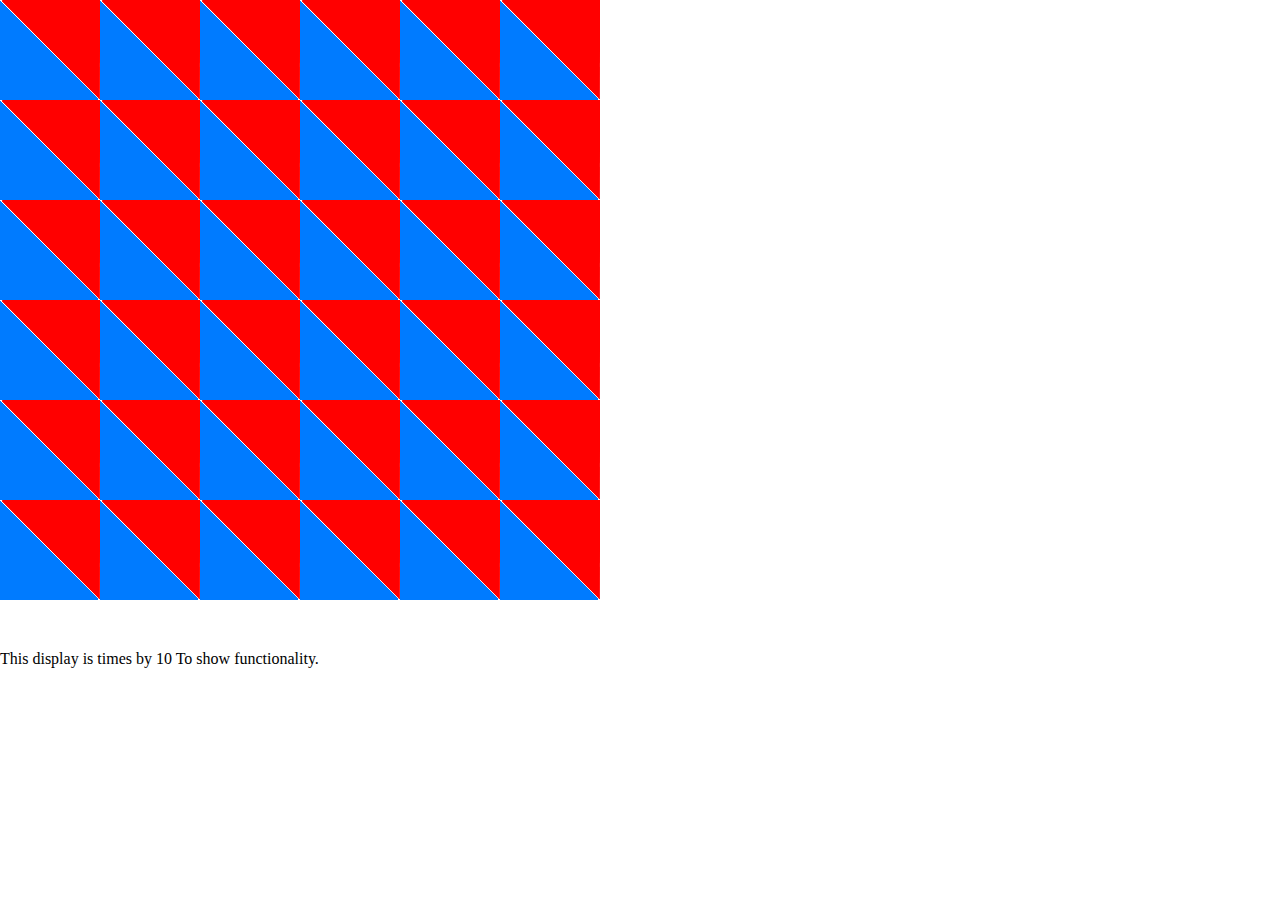
<file: trianges_WebStorm/index.html>
<!DOCTYPE html>
<html lang="en">
<head>
    <meta charset="UTF-8">
    <title>Title</title>

    <script src="js/jquery-3.3.1.min.js"></script>
    <script src="js/main.js"></script>
    <link rel="stylesheet" href="css/main.css">

</head>
<body>


<div id="wrapper" style=""></div>
<div id="Description">This display is times by 10 To show functionality.</div>
<div id="Position"></div>

</body>
</html>
</file>
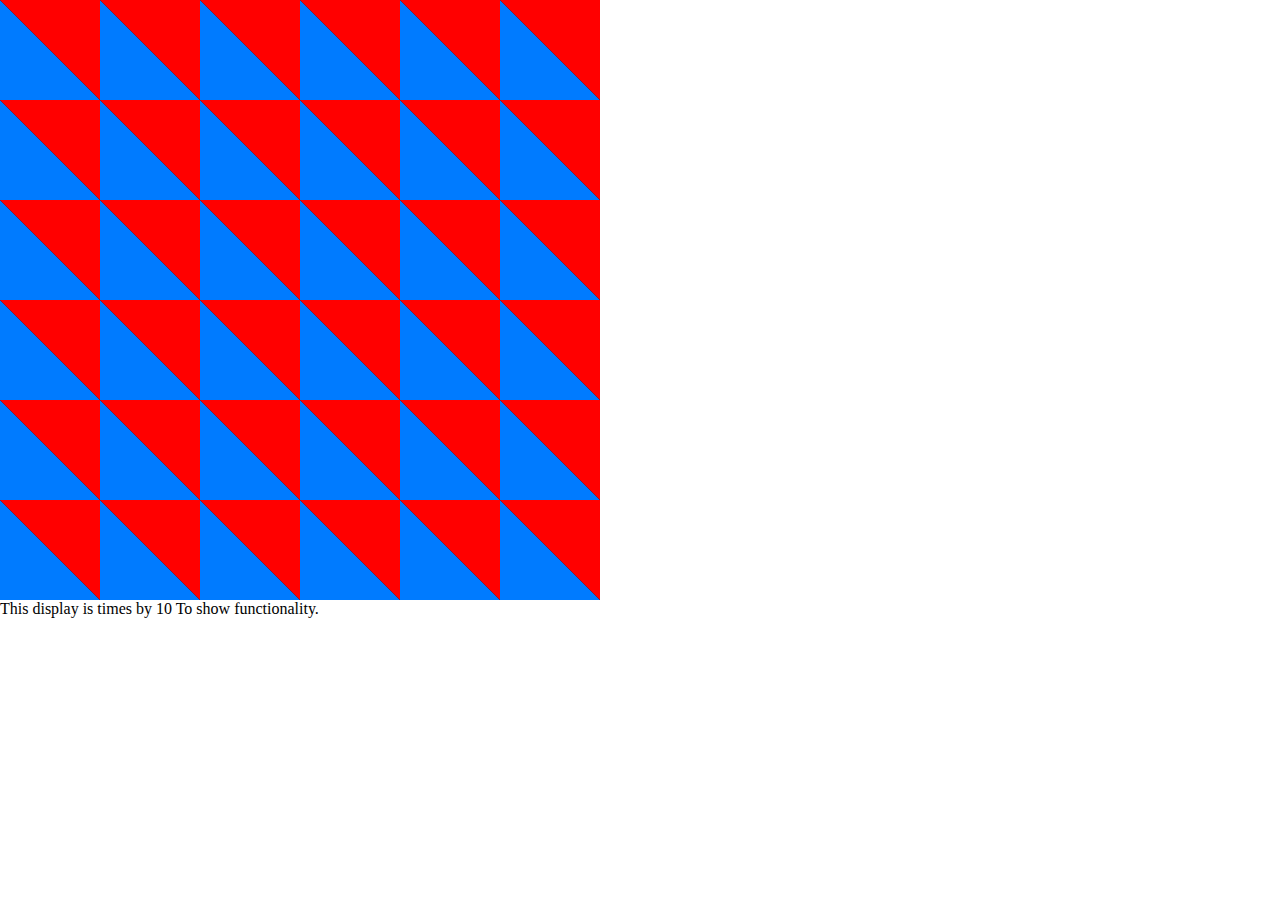
<file: trianges_WebStorm/testCssTriangle/index.html>
<!DOCTYPE html>
<html lang="en">
<head>
    <meta charset="UTF-8">
    <title>Title</title>
    <script src="js/jquery-3.3.1.min.js"></script>
    <script src="js/main.js"></script>
    <link rel="stylesheet" href="css/main.css">

</head>
<body>


<div id="wrapper"></div>
<div id="Description">This display is times by 10 To show functionality.</div>
<div id="Position"></div>

</body>
</html>
</file>
<file: trianges_WebStorm/css/main.css>
body{margin: 0; padding: 0}
#wrapper {width: 650px; height: 650px;}

#Position{height: 20px; width: 600px; font-weight: bold}

.triangleWrapper{float: left; position: relative}

.leftTriangle  {
    height: 100px;
    width: 100px;
    background: transparent url('../images/TriLeft.png') no-repeat 0 0;

    float: left;
}

.rightTriangle{
    position: absolute;
    top:0;
    left: 0;
    height: 100px;
    width: 100px;
    background: transparent url("../images/TriRight.png") no-repeat 0 0;

    float: left;
    clear: both;
}


.leftTriangle span{text-align: center; position: absolute; top:50px; left: 20px;}
.rightTriangle span{text-align: center; position: absolute; top:30px; left: 60px; }

.fillColorLeft{
    opacity: 0.5;
}

.fillColorRight{
    opacity: 0.5;
}
</file>
<file: trianges_WebStorm/testCssTriangle/css/main.css>
body{margin: 0; padding: 0}
#wrapper {width: 600px; height: 600px; background-color: #000}

#Position{height: 20px; width: 600px; font-weight: bold}

.triangleWrapper{float: left}

.leftTriangle  {
    width: 0;
    height: 0;
    border-style: solid;
    border-width: 100px 0 0 100px;
    border-color: transparent transparent transparent #007bff;

    float: left;

}

.rightTriangle{

    width: 0;
    height: 0;
    border-style: solid;
    border-width: 0 100px 100px 0;
    border-color: transparent #ff0000 transparent transparent;
    margin-top: -100px;

    float: left;
    clear: both;
}


.fillColorLeft{
    border-color: transparent transparent transparent #00ff00;
}

.fillColorRight{
    border-color: transparent #999999 transparent transparent;
}
</file>
